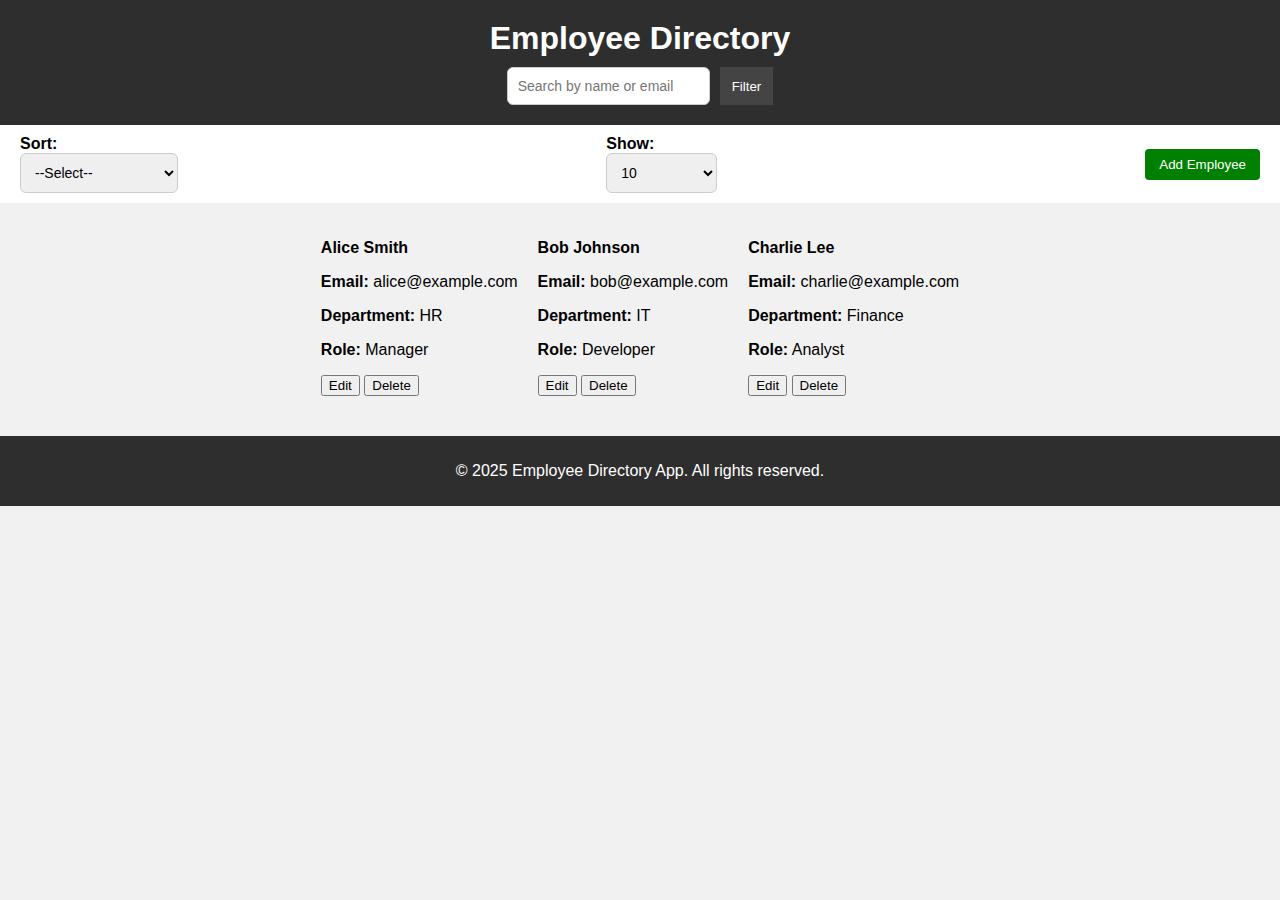
<file: index.html>
<!DOCTYPE html>
<html lang="en">
<head>
  <meta charset="UTF-8" />
  <title>Employee Directory</title>
  <link rel="stylesheet" href="css/styles.css" />
</head>
<body>

  <div class="header">
    <h1>Employee Directory</h1>
    <div class="controls">
      <input type="text" id="searchInput" placeholder="Search by name or email" />
      <button class="filter-btn">Filter</button>
    </div>
  </div>

  <div class="toolbar">
    <label>Sort:
      <select id="sortSelect">
        <option value="">--Select--</option>
        <option value="firstName">First Name</option>
        <option value="department">Department</option>
      </select>
    </label>

    <label>Show:
      <select id="perPage">
        <option value="10">10</option>
        <option value="25">25</option>
        <option value="50">50</option>
      </select>
    </label>

    <button class="add-btn" onclick="location.href='form.html'">Add Employee</button>
  </div>

  <div class="employee-list" id="employeeList"></div>

  <div class="pagination" id="paginationControls"></div>

  <footer>
    <p>© 2025 Employee Directory App. All rights reserved.</p>
  </footer>

  <script src="js/employees.js"></script>
  <script src="js/main.js"></script>
</body>
</html>
</file>
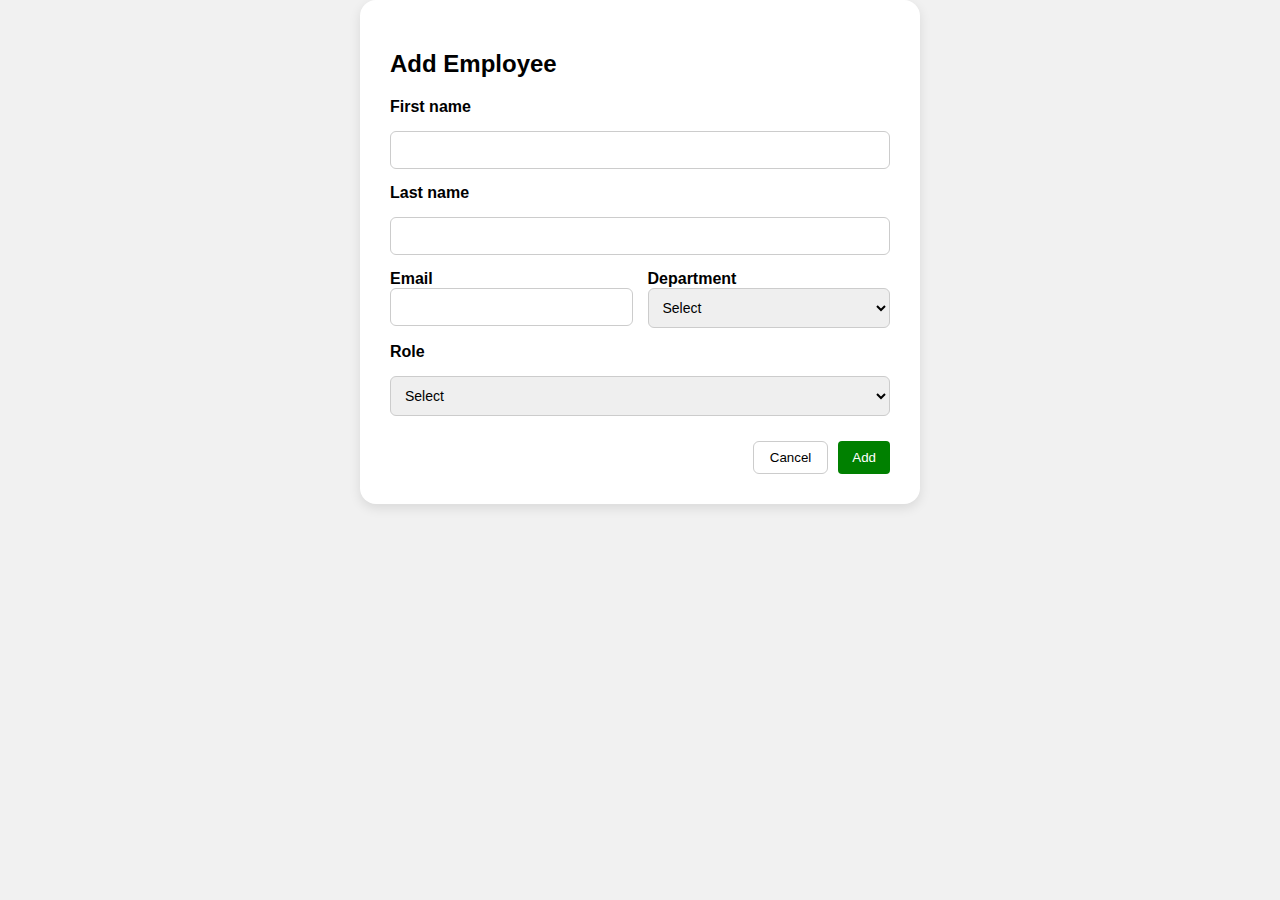
<file: form.html>
<!DOCTYPE html>
<html lang="en">
<head>
  <meta charset="UTF-8" />
  <title>Add Employee</title>
  <link rel="stylesheet" href="css/styles.css" />
</head>
<body>
  <div class="form-container">
    <h2>Add Employee</h2>
    <form id="employeeForm">
      <label>First name</label>
      <input type="text" name="firstName" required />

      <label>Last name</label>
      <input type="text" name="lastName" required />

      <div class="row">
        <div class="column">
          <label>Email</label>
          <input type="email" name="email" required />
        </div>
        <div class="column">
          <label>Department</label>
          <select name="department" required>
            <option value="">Select</option>
            <option>HR</option>
            <option>Engineering</option>
            <option>IT</option>
            <option>Finance</option>
          </select>
        </div>
      </div>

      <label>Role</label>
      <select name="role" required>
        <option value="">Select</option>
        <option>Manager</option>
        <option>Developer</option>
        <option>Analyst</option>
        <option>Support</option>
      </select>

      <div class="actions">
        <button type="button" class="cancel-btn" onclick="location.href='index.html'">Cancel</button>
        <button type="submit" class="add-btn">Add</button>
      </div>
    </form>
  </div>

  <script src="js/form.js"></script>
</body>
</html>
</file>
<file: css/styles.css>
body {
  margin: 0;
  font-family: Arial, sans-serif;
  background-color: #f1f1f1;
}

.header {
  background-color: #2e2e2e;
  color: white;
  padding: 20px;
  display: flex;
  flex-direction: column;
  gap: 10px;
  align-items: center;
}

.header h1 {
  margin: 0;
}

.controls {
  display: flex;
  gap: 10px;
}

.controls input {
  padding: 6px 10px;
  width: 250px;
}

.filter-btn {
  padding: 6px 12px;
  background-color: #444;
  color: white;
  border: none;
  cursor: pointer;
}

.toolbar {
  display: flex;
  justify-content: space-between;
  padding: 10px 20px;
  background: #fff;
  align-items: center;
  flex-wrap: wrap;
}

.toolbar label {
  margin-right: 10px;
}

.add-btn {
  background-color: green;
  color: white;
  padding: 8px 14px;
  border: none;
  border-radius: 4px;
  cursor: pointer;
}

.employee-list {
  display: flex;
  flex-wrap: wrap;
  gap: 20px;
  padding: 20px;
  justify-content: center;
}




.pagination {
  text-align: center;
  padding: 10px;
}

.pagination button {
  margin: 2px;
  padding: 6px 10px;
}

footer {
  background-color: #2e2e2e;
  color: white;
  text-align: center;
  padding: 10px;
}


.form-container {
  background-color: white;
  max-width: 500px;
  margin: auto;
  padding: 30px;
  border-radius: 16px;
  box-shadow: 0 4px 12px rgba(0, 0, 0, 0.1);
}

.form-container h2 {
  margin-bottom: 20px;
  font-size: 24px;
}

form {
  display: flex;
  flex-direction: column;
  gap: 15px;
}

label {
  font-weight: bold;
}

input[type="text"],
input[type="email"],
select {
  padding: 10px;
  font-size: 14px;
  width: 100%;
  border-radius: 6px;
  border: 1px solid #ccc;
  box-sizing: border-box;
}

.row {
  display: flex;
  gap: 15px;
}

.column {
  flex: 1;
  display: flex;
  flex-direction: column;
}

.actions {
  display: flex;
  justify-content: flex-end;
  gap: 10px;
  margin-top: 10px;
}

.cancel-btn {
  background: white;
  border: 1px solid #ccc;
  padding: 8px 16px;
  border-radius: 6px;
  cursor: pointer;
}
</file>
